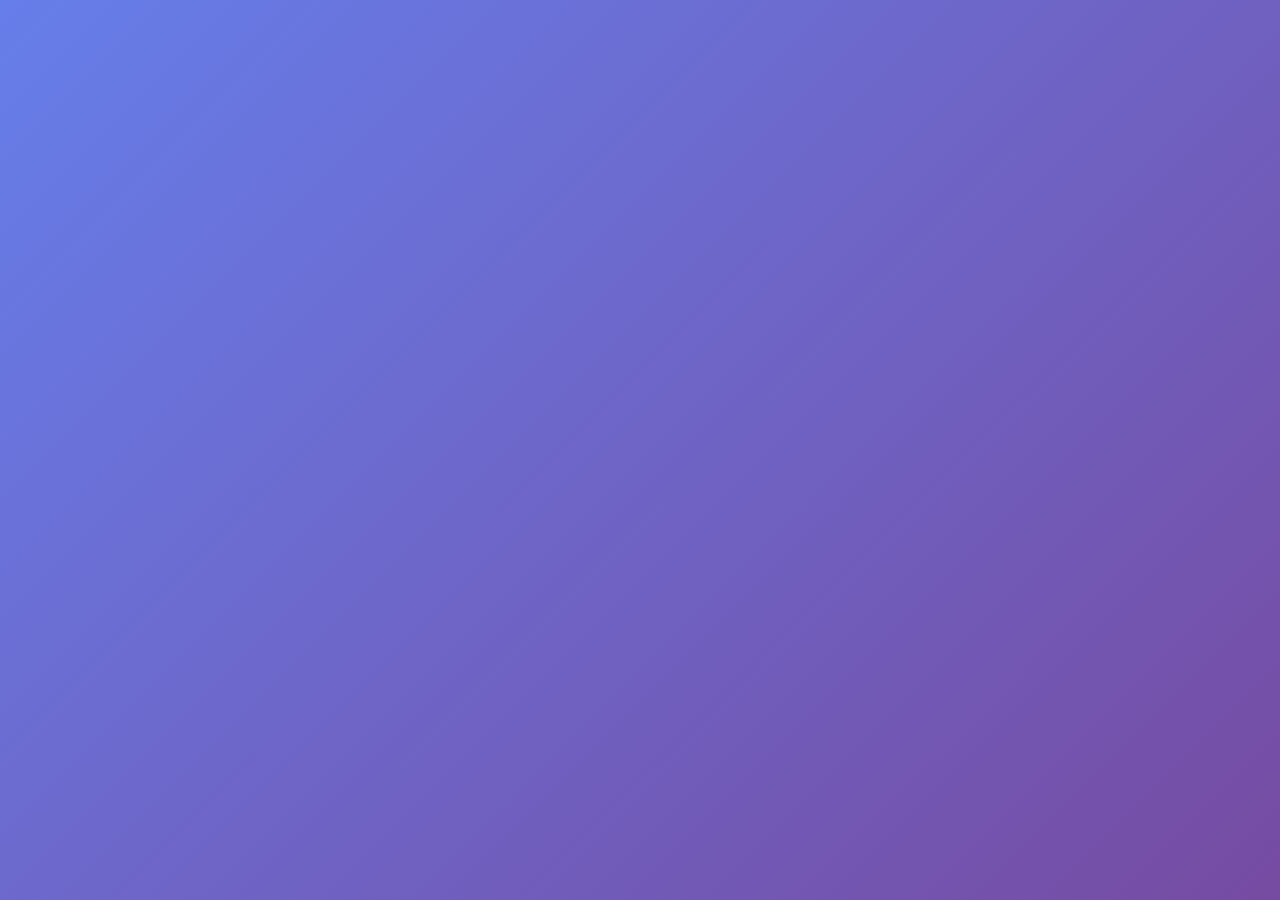
<file: post/index.html>
<!DOCTYPE html>
<html lang="ko">
<head>
  <meta charset="UTF-8" />
  <meta name="viewport" content="width=device-width, initial-scale=1.0" />
  <meta name="description" content="게시물 보기" />
  <title>Lupin</title>
  <link rel="stylesheet" href="../assets/css/style.css" />

  <!-- Open Graph (카카오 미리보기용) → 정적 값 필요 -->
  <meta property="og:title" content="게시물" />
  <meta property="og:description" content="게시물을 확인해보세요!" />
  <meta property="og:type" content="article" />
  <meta property="og:url" content="" />
  <meta property="og:image" content="" />
</head>
<body>
  <!-- 로딩 화면 -->
  <div id="loading" class="screen">
    <div class="loading-content">
      <div class="spinner"></div>
      <h2>앱으로 이동 중...</h2>
      <p>잠시만 기다려주세요</p>
    </div>
  </div>

  <!-- 앱 미설치 시 표시 -->
  <div id="fallback" class="screen" style="display: none;">
    <div class="container">
      <h2>📱 앱에서 더 편리하게!</h2>
      <p>Lupin을 설치하고 새로운 기회를 만나보세요.</p>

      <div class="app-preview">
        <div class="post-preview">
          <h3 id="post-title">게시물 로딩 중...</h3>
          <p id="post-summary">게시물 내용을 미리 확인하세요</p>
        </div>
      </div>

      <div class="download-buttons">
        <a href="https://play.google.com/store/apps/details?id=com.lupin.app" class="btn android" target="_blank">📱 Android 앱 설치</a>
        <a href="https://apps.apple.com/app/id1234567890" class="btn ios" target="_blank">🍎 iOS 앱 설치</a>
      </div>

      <div class="alternative">
        <button id="open-web" class="btn-text">웹에서 계속 보기 →</button>
      </div>
    </div>
  </div>

  <script src="../assets/js/redirect.js"></script>
</body>
</html>
</file>
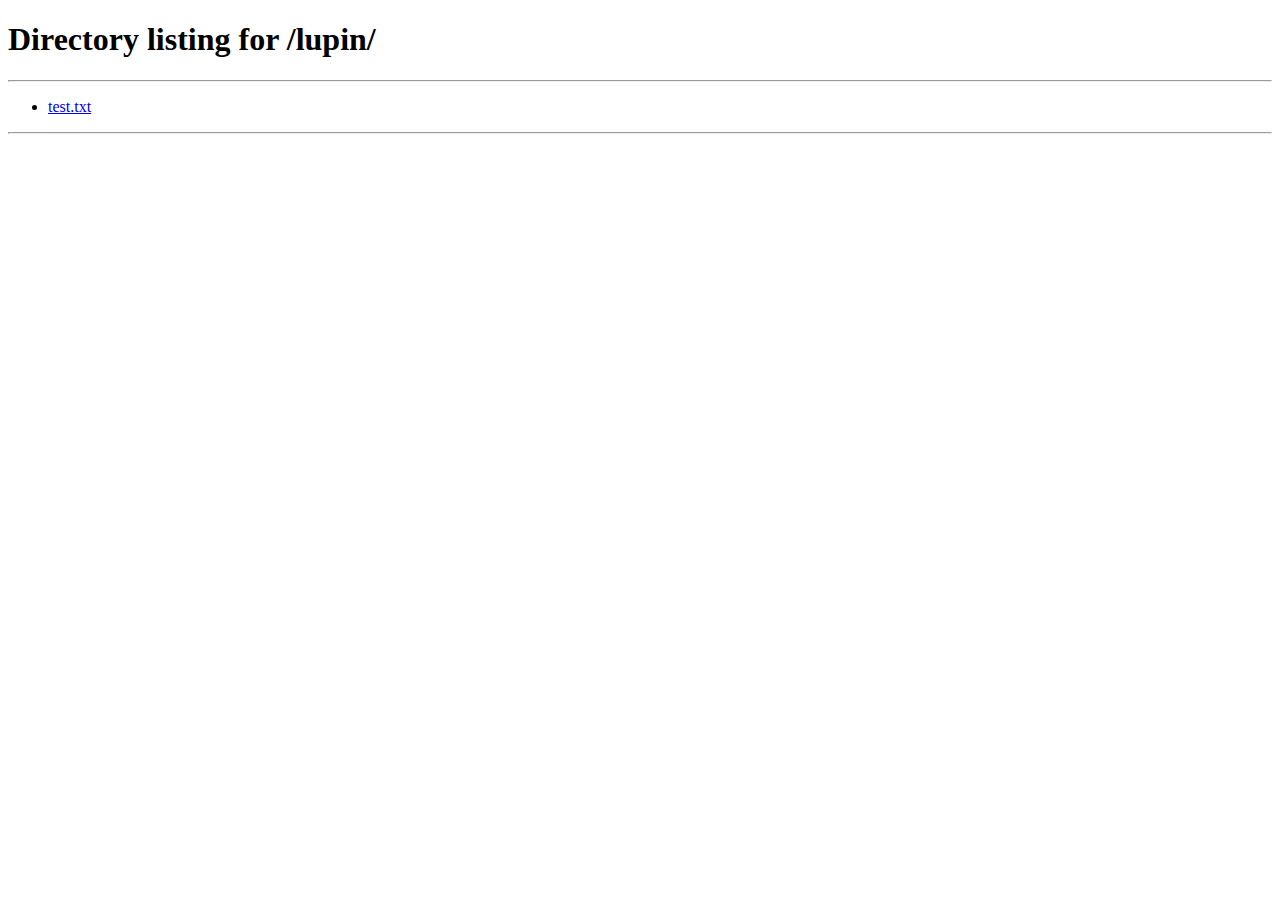
<file: docs/post/index.html>
<!DOCTYPE html>
<html lang="ko">
<head>
  <meta charset="UTF-8" />
  <meta name="viewport" content="width=device-width, initial-scale=1.0" />
  <meta name="description" content="게시물 보기" />
  <title>Lupin</title>
  <link rel="stylesheet" href="../assets/css/style.css" />

  <!-- Open Graph (카카오 미리보기용) → 정적 값 필요 -->
  <meta property="og:title" content="게시물" />
  <meta property="og:description" content="게시물을 확인해보세요!" />
  <meta property="og:type" content="article" />
  <meta property="og:url" content="" />
  <meta property="og:image" content="" />
</head>
<body>
  <!-- 로딩 화면 -->
  <div id="loading" class="screen">
    <div class="loading-content">
      <div class="spinner"></div>
      <h2>앱으로 이동 중...</h2>
      <p>잠시만 기다려주세요</p>
    </div>
  </div>

  <!-- 앱 미설치 시 표시 -->
  <div id="fallback" class="screen" style="display: none;">
    <div class="container">
      <h2>📱 앱에서 더 편리하게!</h2>
      <p>Lupin을 설치하고 새로운 기회를 만나보세요.</p>

      <div class="app-preview">
        <div class="post-preview">
          <h3 id="post-title">게시물 로딩 중...</h3>
          <p id="post-summary">게시물 내용을 미리 확인하세요</p>
        </div>
      </div>

      <div class="download-buttons">
        <a href="https://play.google.com/store/apps/details?id=com.lupin.app" class="btn android" target="_blank">📱 Android 앱 설치</a>
        <a href="https://apps.apple.com/app/id1234567890" class="btn ios" target="_blank">🍎 iOS 앱 설치</a>
      </div>

      <div class="alternative">
        <button id="open-web" class="btn-text">웹에서 계속 보기 →</button>
      </div>
    </div>
  </div>

  <script src="../assets/js/redirect.js?v=20250818"></script>
</body>
</html>
</file>
<file: assets/css/style.css>
/* 기본 스타일 */
* {
    margin: 0;
    padding: 0;
    box-sizing: border-box;
}

body {
    font-family: -apple-system, BlinkMacSystemFont, 'Segoe UI', Roboto, sans-serif;
    line-height: 1.6;
    color: #333;
    background: linear-gradient(135deg, #667eea 0%, #764ba2 100%);
    min-height: 100vh;
}

.container {
    max-width: 600px;
    margin: 0 auto;
    padding: 20px;
}

.screen {
    min-height: 100vh;
    display: flex;
    align-items: center;
    justify-content: center;
}

/* 로딩 화면 */
.loading-content {
    text-align: center;
    color: white;
}

.spinner {
    width: 50px;
    height: 50px;
    border: 4px solid rgba(255,255,255,0.3);
    border-top: 4px solid white;
    border-radius: 50%;
    animation: spin 1s linear infinite;
    margin: 0 auto 20px;
}

@keyframes spin {
    0% { transform: rotate(0deg); }
    100% { transform: rotate(360deg); }
}

/* 버튼 스타일 */
.btn {
    display: inline-block;
    padding: 14px 28px;
    margin: 8px;
    text-decoration: none;
    border-radius: 25px;
    font-weight: 600;
    font-size: 16px;
    text-align: center;
    transition: all 0.3s ease;
    border: none;
    cursor: pointer;
}

.btn.android {
    background: linear-gradient(45deg, #34A853, #0F9D58);
    color: white;
}

.btn.ios {
    background: linear-gradient(45deg, #007AFF, #0051D0);
    color: white;
}

.btn:hover {
    transform: translateY(-2px);
    box-shadow: 0 8px 25px rgba(0,0,0,0.2);
}

.btn-text {
    background: transparent;
    color: #666;
    border: 1px solid #ddd;
    padding: 10px 20px;
    border-radius: 20px;
    cursor: pointer;
    transition: all 0.3s ease;
}

.btn-text:hover {
    background: #f8f9fa;
    border-color: #007AFF;
    color: #007AFF;
}

.btn-small {
    padding: 8px 16px;
    font-size: 14px;
    background: #007AFF;
    color: white;
    border: none;
    border-radius: 15px;
    cursor: pointer;
}

/* 앱 정보 */
.app-info {
    text-align: center;
    background: rgba(255,255,255,0.95);
    padding: 40px 30px;
    border-radius: 20px;
    box-shadow: 0 20px 60px rgba(0,0,0,0.1);
    backdrop-filter: blur(10px);
}

.app-info h1 {
    font-size: 2.5em;
    margin-bottom: 10px;
    background: linear-gradient(45deg, #667eea, #764ba2);
    -webkit-background-clip: text;
    -webkit-text-fill-color: transparent;
}

.download-buttons {
    margin: 30px 0;
}

.features {
    margin-top: 30px;
    text-align: left;
}

.features h3 {
    margin-bottom: 15px;
    color: #333;
}

.features ul {
    list-style: none;
}

.features li {
    padding: 8px 0;
    font-size: 16px;
}

/* 게시물 미리보기 */
.app-preview {
    background: rgba(255,255,255,0.9);
    padding: 20px;
    border-radius: 15px;
    margin: 20px 0;
}

.post-preview h3 {
    color: #333;
    margin-bottom: 10px;
}

/* 웹 버전 스타일 */
.web-header {
    display: flex;
    justify-content: space-between;
    align-items: center;
    padding: 20px 0;
    border-bottom: 1px solid #eee;
    background: white;
    border-radius: 15px 15px 0 0;
    padding: 20px 30px;
}

.install-banner {
    display: flex;
    align-items: center;
    gap: 10px;
    font-size: 14px;
    color: #666;
}

.post-content {
    background: white;
    padding: 30px;
    border-radius: 0 0 15px 15px;
    margin-bottom: 20px;
}

.post-meta {
    color: #888;
    font-size: 14px;
    margin: 10px 0 20px;
    padding-bottom: 15px;
    border-bottom: 1px solid #eee;
}

.post-meta span {
    margin-right: 15px;
}

.web-footer {
    text-align: center;
    color: rgba(255,255,255,0.8);
    padding: 20px;
}

/* 반응형 디자인 */
@media (max-width: 768px) {
    .container {
        padding: 15px;
    }
    
    .app-info {
        padding: 30px 20px;
    }
    
    .app-info h1 {
        font-size: 2em;
    }
    
    .btn {
        display: block;
        margin: 10px auto;
        width: 80%;
        max-width: 300px;
    }
    
    .web-header {
        flex-direction: column;
        gap: 15px;
        text-align: center;
    }
}
</file>
<file: docs/assets/css/style.css>
/* 최소한의 기본 스타일 */
:root{ --bg:#ffffff; --fg:#111827; --muted:#6b7280; --border:#e5e7eb; --brand:#6C5CE7; }
*{ box-sizing:border-box; }
body{ margin:0; font-family:-apple-system, BlinkMacSystemFont, 'Segoe UI', Roboto, 'Noto Sans KR', 'Apple SD Gothic Neo', 'Helvetica Neue', Arial, 'Apple Color Emoji', 'Segoe UI Emoji', 'Segoe UI Symbol'; color:var(--fg); background:var(--bg); }
.container{ max-width:640px; margin:0 auto; padding:24px; }
.screen{ min-height:100vh; display:flex; align-items:center; justify-content:center; }
.loading-content{ text-align:center; }
.spinner{ width:40px; height:40px; border-radius:50%; border:4px solid var(--border); border-top-color:var(--brand); animation:spin 1s linear infinite; margin:0 auto 12px; }
@keyframes spin{ to{ transform:rotate(360deg); } }
.app-preview{ border:1px solid var(--border); border-radius:12px; padding:16px; margin:16px 0; background:#fafafa; }
.btn{ display:inline-block; padding:12px 16px; border-radius:10px; text-decoration:none; color:white; margin-right:8px; }
.btn.android{ background:#3DDC84; color:#0b3d2e; font-weight:600; }
.btn.ios{ background:#000000; }
.btn-text{ background:transparent; border:none; color:var(--brand); font-weight:600; cursor:pointer; }
.post-preview h3{ margin:0 0 8px; }
.post-preview p{ margin:0; color:var(--muted); }
</file>
